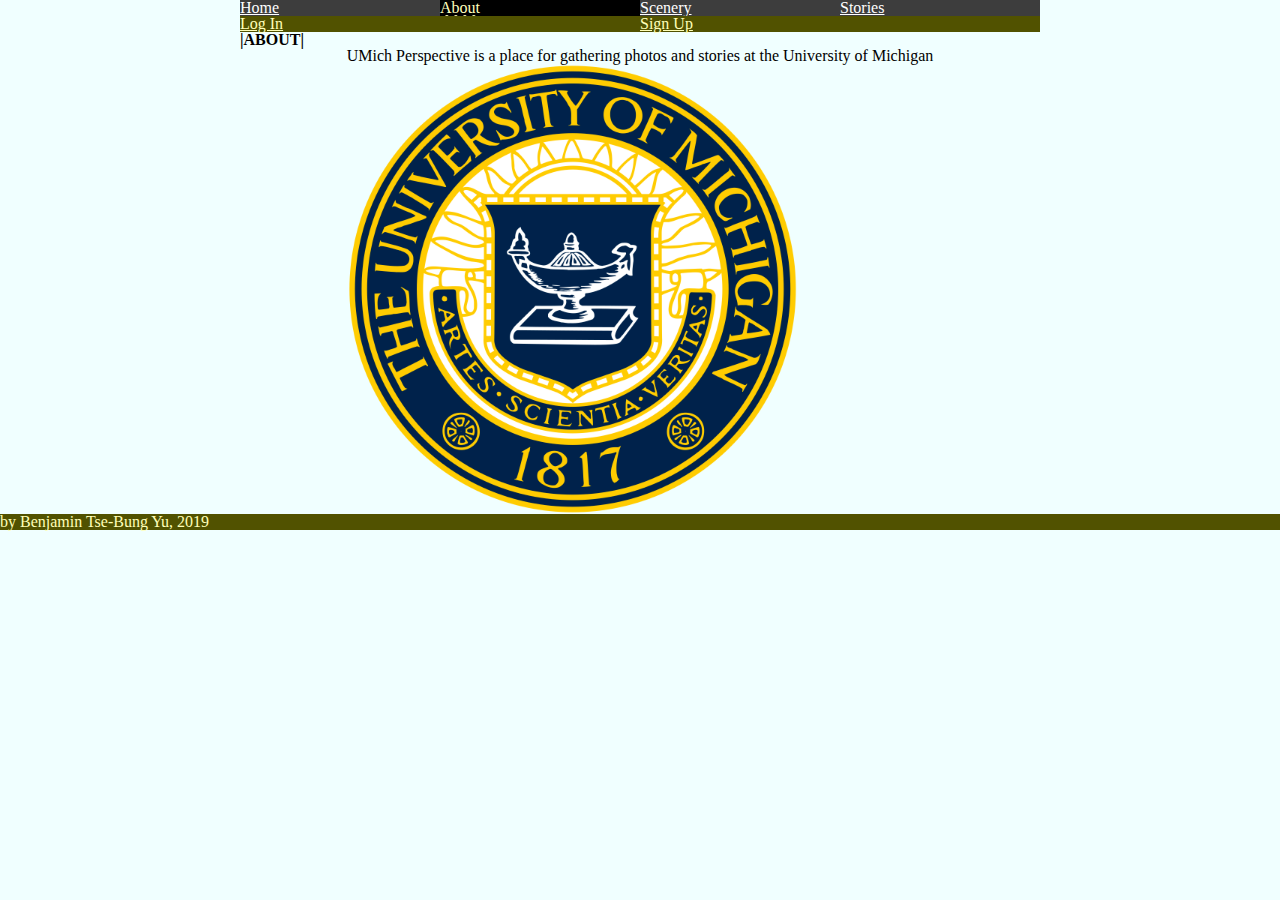
<file: about.html>
<!DOCTYPE html>
<html lang="en" dir="ltr">
  <head>
    <meta charset="utf-8">
    <meta name="viewport" content="width=device-width, initial-scale=1.0">
    <link rel="stylesheet" type="text/css" href="css/html5reset.css">
    <link rel="stylesheet" type="text/css" href="css/style.css">
    <link href='https://fonts.googleapis.com/css?family=EB Garamond' rel='stylesheet'>
    <link rel="stylesheet" href="https://use.fontawesome.com/releases/v5.7.2/css/all.css" integrity="sha384-fnmOCqbTlWIlj8LyTjo7mOUStjsKC4pOpQbqyi7RrhN7udi9RwhKkMHpvLbHG9Sr" crossorigin="anonymous">
    <title>about</title>

  </head>

  <body>
    <header>
      <a class = "skiplink" href = "#maincontent">Skip to main content</a>
        <nav>
            <ul>
                <li><a href = "index.html">Home</a></li>
                <li><a href = "about.html" class = "current">About</a></li>
                <li><a href = "scenery.html">Scenery</a></li>
                <li><a href = "stories.html">Stories</a></li>
            </ul>
        </nav>

        <div class = "login_signup">
          <ul>
            <li>Log In</li>
            <li>Sign Up</li>
          </ul>
        </div>

        <h1>|ABOUT|</h1>

    </header>

    <main id = "maincontent">
      <p> UMich Perspective is a place for gathering photos and stories at the University of Michigan </p>
      <img src = "images/umich_seal.png" alt = "University of Michigan academic seal" class = "umich_seal">
    </main>

    <footer>
      <p>by Benjamin Tse-Bung Yu, 2019</p>
    </footer>

  </body>
</html>
</file>
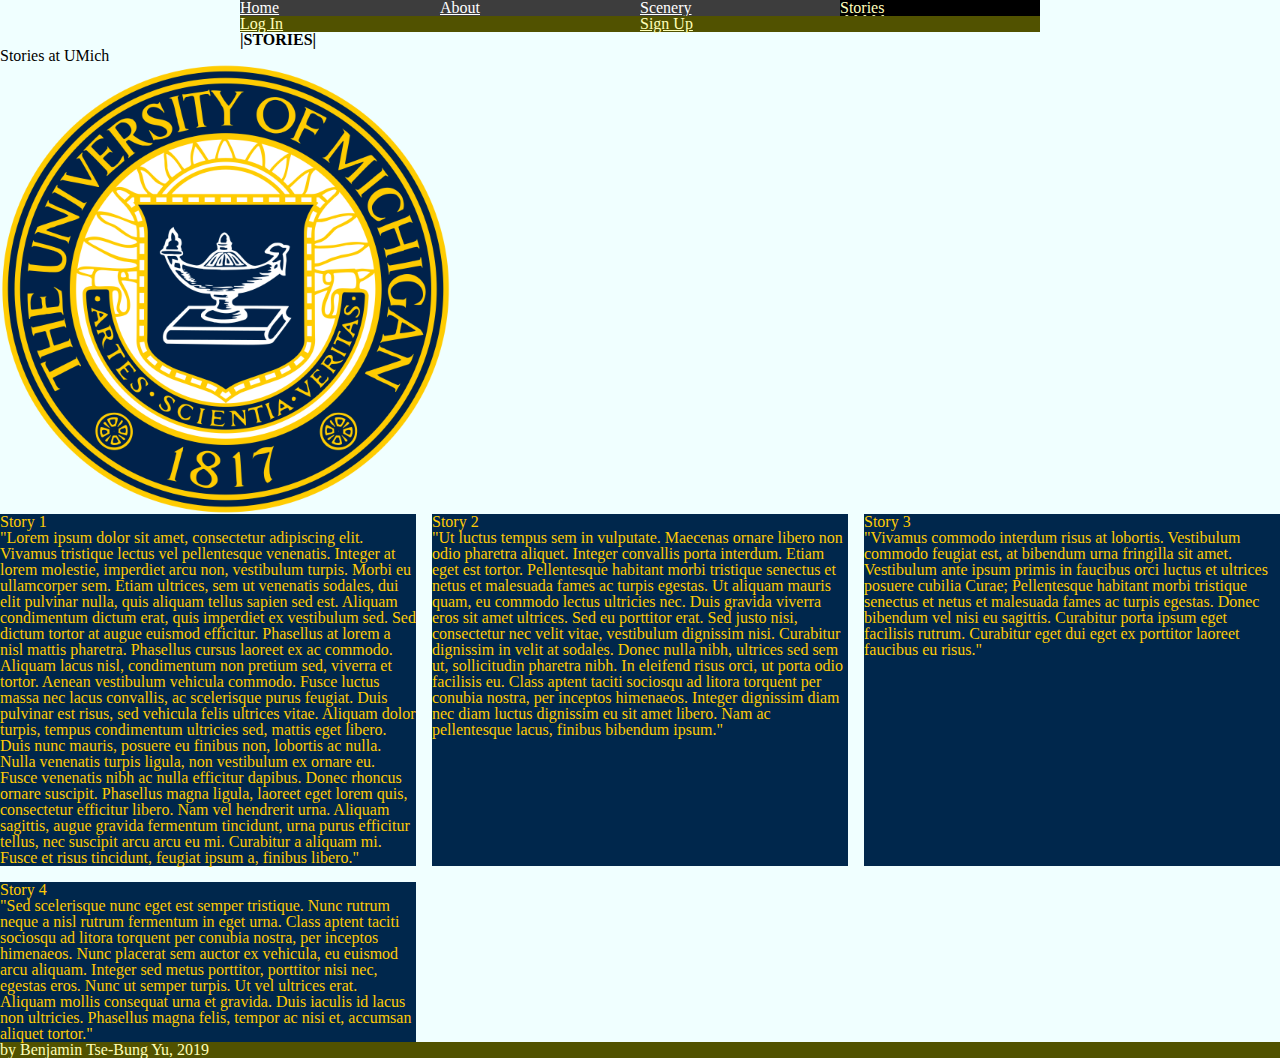
<file: stories.html>
<!DOCTYPE html>
<html lang="en" dir="ltr">
  <head>
    <meta charset="utf-8">
    <meta name="viewport" content="width=device-width, initial-scale=1.0">
    <link rel="stylesheet" type="text/css" href="css/html5reset.css">
    <link rel="stylesheet" type="text/css" href="css/style.css">
    <link href='https://fonts.googleapis.com/css?family=EB Garamond' rel='stylesheet'>
    <link rel="stylesheet" href="https://use.fontawesome.com/releases/v5.7.2/css/all.css" integrity="sha384-fnmOCqbTlWIlj8LyTjo7mOUStjsKC4pOpQbqyi7RrhN7udi9RwhKkMHpvLbHG9Sr" crossorigin="anonymous">
    <title>stories</title>

  </head>

  <body>
    <header>
      <a class = "skiplink" href = "#maincontent">Skip to main content</a>
        <nav>
            <ul>
                <li><a href = "index.html">Home</a></li>
                <li><a href = "about.html">About</a></li>
                <li><a href = "scenery.html">Scenery</a></li>
                <li><a href = "stories.html" class = "current">Stories</a></li>
            </ul>
        </nav>

        <div class = "login_signup">
          <ul>
            <li>Log In</li>
            <li>Sign Up</li>
          </ul>
        </div>

        <h1>|STORIES|</h1>

    </header>

    <main id = "maincontent">
      <p> Stories at UMich </p>
      <img src = "images/umich_seal.png" alt = "University of Michigan academic seal" class = "umich_seal">

      <div class = "stories">

        <p> Story 1 <br>"Lorem ipsum dolor sit amet, consectetur adipiscing elit. Vivamus tristique lectus vel pellentesque venenatis. Integer at lorem molestie, imperdiet arcu non, vestibulum turpis. Morbi eu ullamcorper sem. Etiam ultrices, sem ut venenatis sodales, dui elit pulvinar nulla, quis aliquam tellus sapien sed est. Aliquam condimentum dictum erat, quis imperdiet ex vestibulum sed. Sed dictum tortor at augue euismod efficitur.
          Phasellus at lorem a nisl mattis pharetra. Phasellus cursus laoreet ex ac commodo. Aliquam lacus nisl, condimentum non pretium sed, viverra et tortor. Aenean vestibulum vehicula commodo. Fusce luctus massa nec lacus convallis, ac scelerisque purus feugiat. Duis pulvinar est risus, sed vehicula felis ultrices vitae. Aliquam dolor turpis, tempus condimentum ultricies sed, mattis eget libero. Duis nunc mauris, posuere eu finibus non, lobortis ac nulla.
          Nulla venenatis turpis ligula, non vestibulum ex ornare eu. Fusce venenatis nibh ac nulla efficitur dapibus. Donec rhoncus ornare suscipit. Phasellus magna ligula, laoreet eget lorem quis, consectetur efficitur libero. Nam vel hendrerit urna. Aliquam sagittis, augue gravida fermentum tincidunt, urna purus efficitur tellus, nec suscipit arcu arcu eu mi. Curabitur a aliquam mi. Fusce et risus tincidunt, feugiat ipsum a, finibus libero."
        </p>

        <p>Story 2 <br> "Ut luctus tempus sem in vulputate. Maecenas ornare libero non odio pharetra aliquet. Integer convallis porta interdum. Etiam eget est tortor. Pellentesque habitant morbi tristique senectus et netus et malesuada fames ac turpis egestas. Ut aliquam mauris quam, eu commodo lectus ultricies nec. Duis gravida viverra eros sit amet ultrices. Sed eu porttitor erat. Sed justo nisi, consectetur nec velit vitae, vestibulum dignissim nisi. Curabitur dignissim in velit at sodales. Donec nulla nibh, ultrices sed sem ut, sollicitudin pharetra nibh. In eleifend risus orci, ut porta odio facilisis eu. Class aptent taciti sociosqu ad litora torquent per conubia nostra, per inceptos himenaeos. Integer dignissim diam nec diam luctus dignissim eu sit amet libero. Nam ac pellentesque lacus, finibus bibendum ipsum."
        </p>

        <p> Story 3 <br>"Vivamus commodo interdum risus at lobortis. Vestibulum commodo feugiat est, at bibendum urna fringilla sit amet. Vestibulum ante ipsum primis in faucibus orci luctus et ultrices posuere cubilia Curae; Pellentesque habitant morbi tristique senectus et netus et malesuada fames ac turpis egestas. Donec bibendum vel nisi eu sagittis. Curabitur porta ipsum eget facilisis rutrum. Curabitur eget dui eget ex porttitor laoreet faucibus eu risus."
        </p>

        <p> Story 4 <br>"Sed scelerisque nunc eget est semper tristique. Nunc rutrum neque a nisl rutrum fermentum in eget urna. Class aptent taciti sociosqu ad litora torquent per conubia nostra, per inceptos himenaeos. Nunc placerat sem auctor ex vehicula, eu euismod arcu aliquam. Integer sed metus porttitor, porttitor nisi nec, egestas eros. Nunc ut semper turpis. Ut vel ultrices erat. Aliquam mollis consequat urna et gravida. Duis iaculis id lacus non ultricies. Phasellus magna felis, tempor ac nisi et, accumsan aliquet tortor."
        </p>

      </div>


    </main>

    <footer>
      <p>by Benjamin Tse-Bung Yu, 2019</p>
    </footer>

  </body>
</html>
</file>
<file: css/style.css>
/* Smartphones (portrait and landscape) ----------- */
@media only screen and (min-device-width : 320px) and (max-device-width : 480px) {
  body{
      background-color:#F0FFFF;
  }


  header{
    display: grid;
    justify-content: center;
  }

  main{
    display: grid;
    justify-content: center;
  }

  nav ul{
    display: grid;
    grid-template-rows: repeat(4, 1fr);
    justify-content: center;
  }

  nav ul li{
  	text-decoration: none;
  	display:inline;
  	background-color: #3D3D3D;
  	color: black;
  }

  nav ul li a{
    display: block;
    width: 200px;
    background-color: #3D3D3D;
    color: white;
  }

  nav ul li a:hover {
    background-color: black;
    color: #F0FFFF;
  }

  /* CSS for log in / sign up */
  .login_signup ul {
    display: grid;
    grid-template-rows: repeat(2, 1fr);
    justify-content: center;
  }

  .login_signup ul li {
    text-decoration: underline;
    display: inline;
    background-color: #515200;
    color: #FFFFB8;
  }

  /* CSS code for skiplink was referenced from https://accessibility.oit.ncsu.edu/it-accessibility-at-nc-state/developers/accessibility-handbook/mouse-and-keyboard-events/skip-to-main-content/ */
  .skiplink {
      left:-999px;
      position:absolute;
      top:auto;
      width:1px;
      height:1px;
      overflow:hidden;
      z-index:-999;
  }
  .skiplink:focus, .skiplink:active {
      color: #FFFF00;
      background-color:#000;
      left: auto;
      top: auto;
      width: 30%;
      height: auto;
      overflow:auto;
      margin: 10px 35%;
      padding:5px;
      border-radius: 15px;
      border:4px solid yellow;
      text-align:center;
      font-size:1.2em;
      z-index:999;
  }

  .current {
    text-decoration: underline;
    text-decoration-style: wavy;
    color: #FFFFBD;
    background-color: black;
  }

  /* CSS for gallery grid on scenery page */
  .gallery img{
  	width: 100%;
    height: auto;
  }

  .gallery{
  	display: grid;
  	grid-template-columns: repeat(3, 1fr);
    grid-gap: 1rem;
    justify-content: center;
  }

  /* CSS for the umich academic seal image used on about and stories pages */
  .umich_seal{
    width: 100%;
    max-width: 450px;
    height: auto;
  }

  /* CSS for specific index page elements */
  #hatcher_seal{
    width: 100%;
    max-width: 600px;
    height: auto;
  }

  footer {
    background-color: #515200;
  }
  footer p {
    color:#FFFFB8
  }

  /* CSS for specific about page elements */


  /* CSS for specific scenery page elements */


  /* CSS for specific stories page elements */
  .stories{
    display: grid;
    grid-template-columns: repeat(1, 1fr);
    grid-gap: 1rem;
    justify-content: center;
  }

  .stories p{
    background-color: #00274C;
    color: #FFCB05;
  }


}

/* Between smartphones to Laptops ---------- */
@media only screen and (min-width : 481px) and (max-width : 1223px) {
  body{
      background-color:#F0FFFF;
  }


  header{
    display: grid;
    justify-content: center;
  }

  main{
    display: grid;
    justify-content: center;
  }

  nav ul{
    display: grid;
    grid-template-rows: repeat(4, 1fr);
    justify-content: center;
  }

  nav ul li{
    text-decoration: none;
    display:inline;
    background-color: #3D3D3D;
    color: black;
  }

  nav ul li a{
    display: block;
    width: 200px;
    background-color: #3D3D3D;
    color: white;
  }

  nav ul li a:hover {
    background-color: black;
    color: #F0FFFF;
  }

  /* CSS for log in / sign up */
  .login_signup ul {
    display: grid;
    grid-template-rows: repeat(2, 1fr);
    justify-content: center;
  }

  .login_signup ul li {
    text-decoration: underline;
    display: inline;
    background-color: #515200;
    color: #FFFFB8;
  }

  /* CSS code for skiplink was referenced from https://accessibility.oit.ncsu.edu/it-accessibility-at-nc-state/developers/accessibility-handbook/mouse-and-keyboard-events/skip-to-main-content/ */
  .skiplink {
      left:-999px;
      position:absolute;
      top:auto;
      width:1px;
      height:1px;
      overflow:hidden;
      z-index:-999;
  }
  .skiplink:focus, .skiplink:active {
      color: #FFFF00;
      background-color:#000;
      left: auto;
      top: auto;
      width: 30%;
      height: auto;
      overflow:auto;
      margin: 10px 35%;
      padding:5px;
      border-radius: 15px;
      border:4px solid yellow;
      text-align:center;
      font-size:1.2em;
      z-index:999;
  }

  .current {
    text-decoration: underline;
    text-decoration-style: wavy;
    color: #FFFFBD;
    background-color: black;
  }

  /* CSS for gallery grid on scenery page */
  .gallery img{
    width: 100%;
    height: auto;
  }

  .gallery{
    display: grid;
    grid-template-columns: repeat(4, 1fr);
    grid-gap: 1rem;
    justify-content: center;
  }

  /* CSS for the umich academic seal image used on about and stories pages */
  .umich_seal{
    width: 100%;
    max-width: 450px;
    height: auto;
  }

  /* CSS for specific index page elements */
  #hatcher_seal{
    width: 100%;
    max-width: 600px;
    height: auto;
  }

  footer {
    background-color: #515200;
  }
  footer p {
    color:#FFFFB8
  }

  /* CSS for specific about page elements */


  /* CSS for specific scenery page elements */


  /* CSS for specific stories page elements */
  .stories{
    display: grid;
    grid-template-columns: repeat(2, 1fr);
    grid-gap: 1rem;
    justify-content: center;
  }

  .stories p{
    background-color: #00274C;
    color: #FFCB05;
  }

}


/* Desktops and laptops ----------- */
@media only screen  and (min-width : 1224px) {
  body{
      background-color:#F0FFFF;
  }


  header{
    display: grid;
    justify-content: center;
  }

  main{
    display: grid;
    justify-content: center;
  }

  nav ul{
    display: grid;
    grid-template-columns: repeat(4, 1fr);
    justify-content: center;
  }

  nav ul li{
    text-decoration: none;
    display:inline;
    background-color: #3D3D3D;
    color: black;
  }

  nav ul li a{
    display: block;
    width: 200px;
    background-color: #3D3D3D;
    color: white;
  }

  nav ul li a:hover {
    background-color: black;
    color: #F0FFFF;
  }

  /* CSS for log in / sign up */
  .login_signup ul {
    display: grid;
    grid-template-columns: repeat(2, 1fr);
    justify-content: center;
  }

  .login_signup ul li {
    text-decoration: underline;
    display: inline;
    background-color: #515200;
    color: #FFFFB8;
  }

  /* CSS code for skiplink was referenced from https://accessibility.oit.ncsu.edu/it-accessibility-at-nc-state/developers/accessibility-handbook/mouse-and-keyboard-events/skip-to-main-content/ */
  .skiplink {
      left:-999px;
      position:absolute;
      top:auto;
      width:1px;
      height:1px;
      overflow:hidden;
      z-index:-999;
  }
  .skiplink:focus, .skiplink:active {
      color: #FFFF00;
      background-color:#000;
      left: auto;
      top: auto;
      width: 30%;
      height: auto;
      overflow:auto;
      margin: 10px 35%;
      padding:5px;
      border-radius: 15px;
      border:4px solid yellow;
      text-align:center;
      font-size:1.2em;
      z-index:999;
  }

  .current {
    text-decoration: underline;
    text-decoration-style: wavy;
    color: #FFFFBD;
    background-color: black;
  }

  /* CSS for gallery grid on scenery page */
  .gallery img{
    width: 100%;
    height: auto;
  }

  .gallery{
    display: grid;
    grid-template-columns: repeat(5, 1fr);
    grid-gap: 1rem;
    justify-content: center;
  }

  /* CSS for the umich academic seal image used on about and stories pages */
  .umich_seal{
    width: 100%;
    max-width: 450px;
    height: auto;
  }

  /* CSS for specific index page elements */
  #hatcher_seal{
    width: 100%;
    max-width: 600px;
    height: auto;
  }

  footer {
    background-color: #515200;
  }
  footer p {
    color:#FFFFB8
  }

  /* CSS for specific about page elements */


  /* CSS for specific scenery page elements */


  /* CSS for specific stories page elements */
  .stories{
    display: grid;
    grid-template-columns: repeat(3, 1fr);
    grid-gap: 1rem;
    justify-content: center;
  }

  .stories p{
    background-color: #00274C;
    color: #FFCB05;
  }

}
</file>
